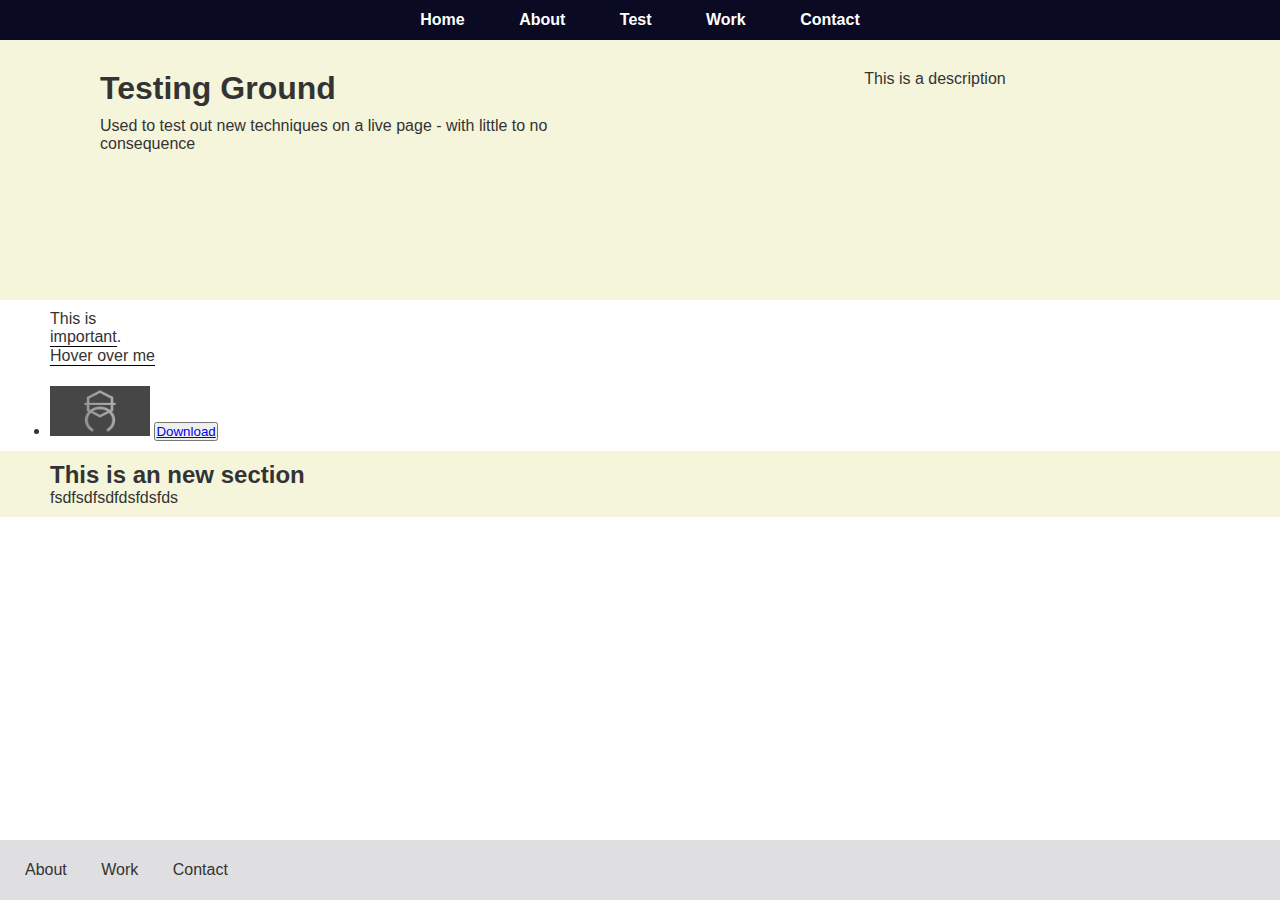
<file: index.html>
<!DOCTYPE html>
<html lang="en">
<head>
    <meta charset="UTF-8">
    <meta name="viewport" content="width=device-width, initial-scale=1.0">
    <meta http-equiv="X-UA-Compatible" content="ie=edge">
    <title>Testing Ground - Home</title>
    <link rel="shortcut icon" href="./imgs/icons/test-favicon.png" type="image/x-icon">
    <link rel="stylesheet" href="https://cdnjs.cloudflare.com/ajax/libs/font-awesome/5.15.1/css/all.min.css" integrity="sha512-+4zCK9k+qNFUR5X+cKL9EIR+ZOhtIloNl9GIKS57V1MyNsYpYcUrUeQc9vNfzsWfV28IaLL3i96P9sdNyeRssA==" crossorigin="anonymous" />
    <link rel="stylesheet" href="styles.css">
    <script src="components/header.js" type="text/javascript" defer></script>
    <script src="components/footer.js" type="text/javascript" defer></script>
</head>
<body>
    <header-component></header-component>
    <main>
        <section class="hero">
            <div class="call-to-action">
                <h1>Testing Ground</h1>
            <p>Used to test out new techniques on a live page - with little to no consequence</p>
            </div>
            <div class="display">
                <p class="description">
                    This is a description
                </p>
            </div>                        
        </section>
        <section class="test-text">
            <p>This is <div class="tooltip">important <span class="tooltip-text">Tooltip appeared!</span></div>.</p>
            <div class="tooltip">Hover over me
                <span class="tooltip-text">Tooltip text</span>
              </div>
        </section>
        <section class="download-section">
            <ul class="download-list">
                <li>
                    <img class="download-icon" src="./imgs/icons/dystopia-corpo-logo.png" alt="Icon for Dystopia Corpo Logo">
                    <button><a href="./downloadables/models/badge.blend" download>Download</a></button>
                </li>
            </ul>
        </section>  
        <section class="test-section">
            <h2>This is an new section</h2>
            <p>fsdfsdfsdfdsfdsfds</p>
        </section>      
    </main>
    <footer-component></footer-component>
</body>
</html>
</file>
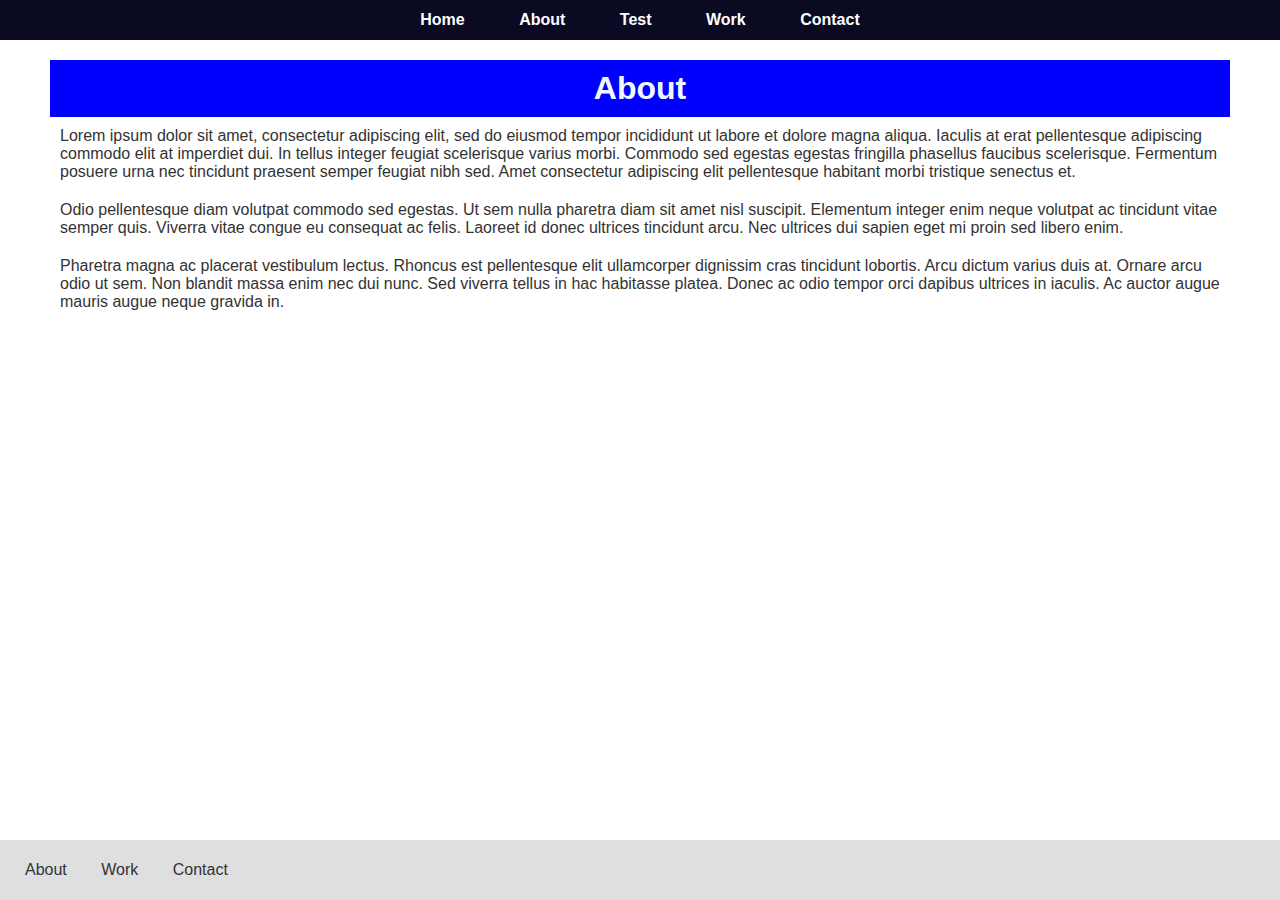
<file: about.html>
<!DOCTYPE html>
<html lang="en">
<head>
    <meta charset="UTF-8">
    <meta name="viewport" content="width=device-width, initial-scale=1.0">
    <title>Testing Ground - About</title>
    <link rel="shortcut icon" href="./imgs/icons/test-favicon.png" type="image/x-icon">
    <link rel="stylesheet" href="https://cdnjs.cloudflare.com/ajax/libs/font-awesome/5.15.1/css/all.min.css" integrity="sha512-+4zCK9k+qNFUR5X+cKL9EIR+ZOhtIloNl9GIKS57V1MyNsYpYcUrUeQc9vNfzsWfV28IaLL3i96P9sdNyeRssA==" crossorigin="anonymous" />
    <link rel="stylesheet" href="styles.css">
    <link rel="stylesheet" href="styles-about.css">
    <script src="components/header.js" type="text/javascript" defer></script>
    <script src="components/footer.js" type="text/javascript" defer></script>
</head>
<body>
    <header-component></header-component>
    <main>
        <section class="about">
            <article>
                <h1>About</h1>
                <p>Lorem ipsum dolor sit amet, consectetur adipiscing elit, sed do eiusmod tempor incididunt ut labore et dolore magna aliqua. Iaculis at erat pellentesque adipiscing commodo elit at imperdiet dui. In tellus integer feugiat scelerisque varius morbi. Commodo sed egestas egestas fringilla phasellus faucibus scelerisque. Fermentum posuere urna nec tincidunt praesent semper feugiat nibh sed. Amet consectetur adipiscing elit pellentesque habitant morbi tristique senectus et. </p>  
                <p>Odio pellentesque diam volutpat commodo sed egestas. Ut sem nulla pharetra diam sit amet nisl suscipit. Elementum integer enim neque volutpat ac tincidunt vitae semper quis. Viverra vitae congue eu consequat ac felis. Laoreet id donec ultrices tincidunt arcu. Nec ultrices dui sapien eget mi proin sed libero enim. </p>
                <p>Pharetra magna ac placerat vestibulum lectus. Rhoncus est pellentesque elit ullamcorper dignissim cras tincidunt lobortis. Arcu dictum varius duis at. Ornare arcu odio ut sem. Non blandit massa enim nec dui nunc. Sed viverra tellus in hac habitasse platea. Donec ac odio tempor orci dapibus ultrices in iaculis. Ac auctor augue mauris augue neque gravida in.</p>
            </article>        
        </section>              
    </main>
    <footer-component></footer-component>
</body>
</html>
</file>
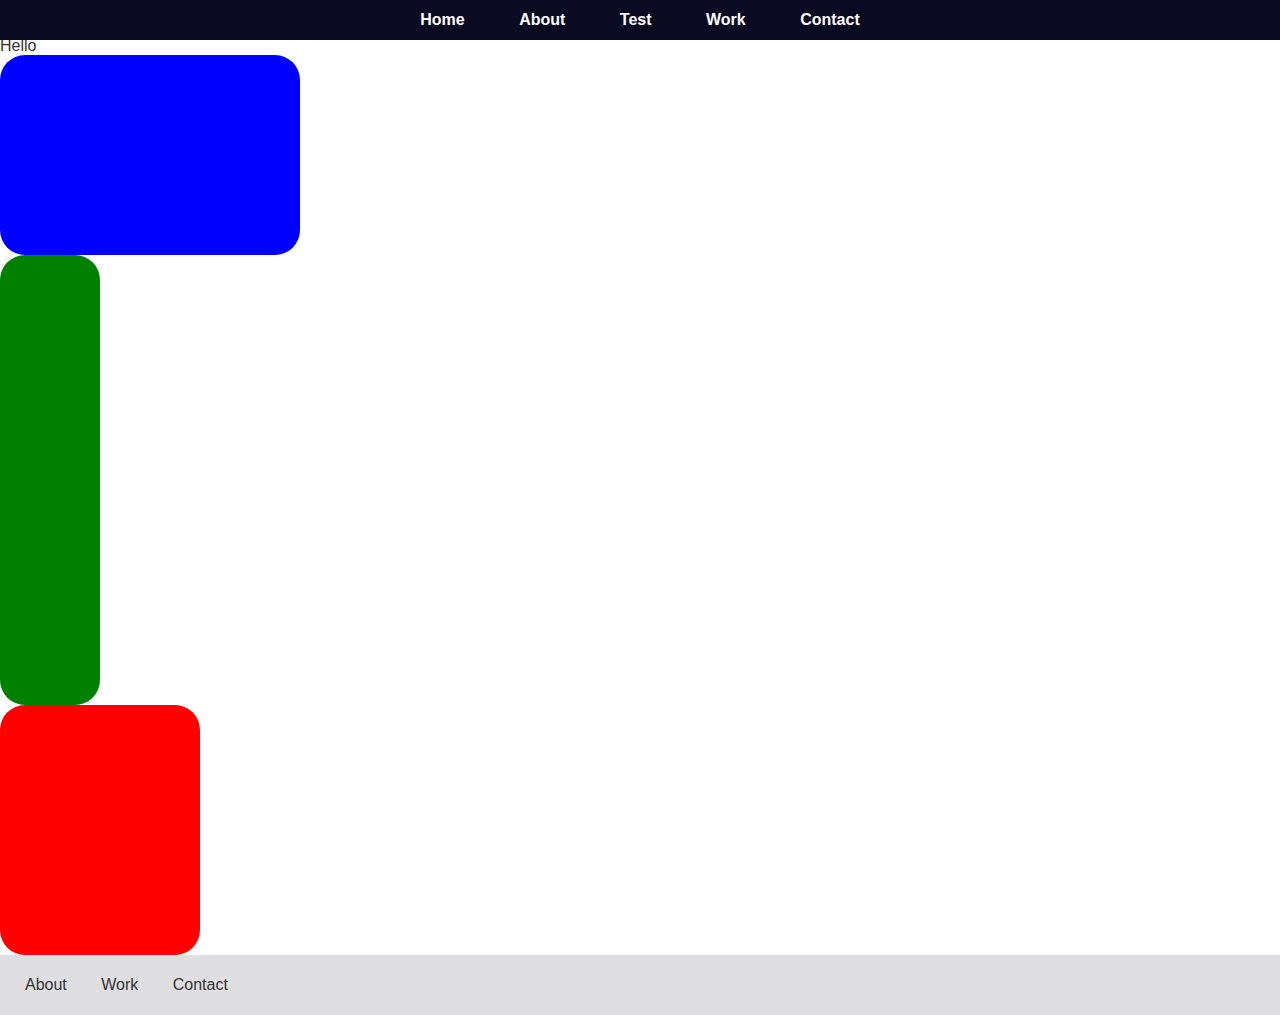
<file: test.html>
<!DOCTYPE html>
<html lang="en">
<head>
    <meta charset="UTF-8">
    <meta name="viewport" content="width=device-width, initial-scale=1.0">
    <title>Testing Ground - Test Site</title>
    <link rel="stylesheet" href="https://cdnjs.cloudflare.com/ajax/libs/font-awesome/5.15.1/css/all.min.css" integrity="sha512-+4zCK9k+qNFUR5X+cKL9EIR+ZOhtIloNl9GIKS57V1MyNsYpYcUrUeQc9vNfzsWfV28IaLL3i96P9sdNyeRssA==" crossorigin="anonymous" />
    <link rel="stylesheet" href="styles.css">
    <link rel="stylesheet" href="styles-test.css">
    <script src="components/header.js" type="text/javascript" defer></script>
    <script src="components/footer.js" type="text/javascript" defer></script>
</head>
<body>
    <header-component></header-component>
    <main>
        <h1>Basic GitHub Page</h1>
        <p>Hello</p>
        <section class="top-flex"></section>
        <section class="side-flex"></section>
        <section class="side-grid"></section>
    </main>
    <footer-component></footer-component>
</body>
</html>
</file>
<file: styles.css>
* {
    margin: 0;
    padding: 0;
    box-sizing: border-box;
  }
  
  html, body {
    height: 100%;
  }
  
  body {
    color: #333;
    font-family: sans-serif;
    display: flex;
    flex-direction: column;
  }
  
  main {
    flex: 1 0 auto;
  }

  .hero{
    background-color: beige;
    padding: 20px 50px;
    height: 300px;
    display: flex;
  }

  .call-to-action, .display{
    width:50%;
    padding:50px;
  }

  .call-to-action h1{
    padding-bottom: 10px;
  }

  .description{
    text-align: center;
  }

  .tooltip {
    position: relative;
    display: inline-block;
    border-bottom: 1px solid black;
  }

  .tooltip .tooltip-text{
    visibility: hidden;
    width: 120px;
    background-color: black;
    color: #fff;
    text-align: center;
    border-radius: 6px;
    padding: 5px 0;

    /* Position the tooltip */
    position: absolute;
    z-index: 1;
  }

  .tooltip:hover .tooltip-text{
    visibility: visible;
  }
  
  .download-icon{
    max-width: 100%; width:100px; height: 50px;
  }

  .test-section{
    background-color: beige;
  }

  section{
    padding: 10px 50px;
  }
</file>
<file: styles-about.css>
.about{
    padding-top: 60px;
}

.about article{
    display: flex;
    flex-direction: column;
    justify-content: center;
}

article h1{
    background-color: blue;
    color:aliceblue;
    text-align: center;
    padding: 10px 0 10px 0;
}

.about article p{
    padding:10px;
}
</file>
<file: styles-test.css>
.top-flex, .side-flex, .side-grid{
    border-radius: 25px;
    padding: 5px;
}

.top-flex, .side-flex{
    display: flex;
}

.top-flex{
    background-color: blue;
    width:300px;
    height:200px;
}

.side-flex{
    background-color: green;
    width:100px;
    height:450px;
}

.side-grid{
    display: grid;
    background-color: red;
    width:200px;
    height:250px;
}
</file>
